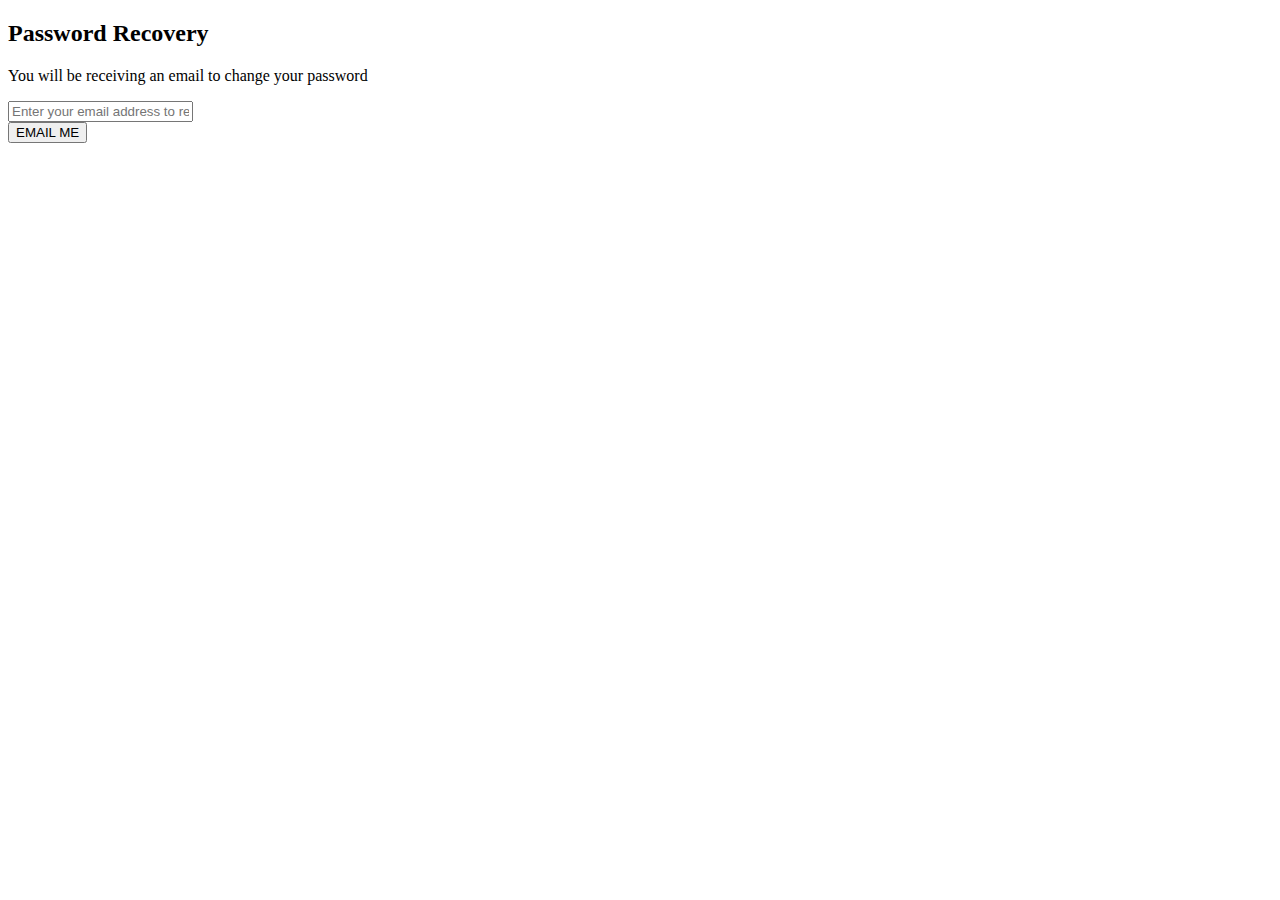
<file: templates/forgot.html>
<!DOCTYPE html>
<html lang="en" dir="ltr">
  <head>
    <meta charset="utf-8">
    <title>Recover password</title>
    <link rel="stylesheet" href="../static/main.css">
  </head>
  <body>
    <div class="container">
      <h2>Password Recovery</h2>
      <p>You will be receiving an email to change your password</p>
      <form class="login" action="index.html" method="post">
        <input placeholder="Enter your email address to recover" type="email" name="email_name" required><br>
        <button type="submit" name="login">EMAIL ME</button>
    </div>

  </body>
</html>
</file>
<file: static/main.css>
<link href="https://fonts.googleapis.com/css2?family=Bad+Script&family=Kalam:wght@300&display=swap" rel="stylesheet" type="text/css">
.jumbotron.jumbotron-fluid.jumbo-index{
  font-family: Kalam, cursive;
}
.navbar.navbar-expand-lg.navbar-dark{
  font-family: Kalam, cursive;
    background-color: #000000;
}
.sr-only{

}
.login-back{
  background-color: #000000;
  margin-top: 60%;
  margin-left: -50%;
  width: 500px;
  height: 500px;
}
.btn.signin-btn.btn-lg.index-search{
  background-color: #00D8FF;
  width: 20%;
  margin-bottom: 2px;

}
.btn.signin-btn.btn-lg.index-search1{
  background-color: #00D8FF;
  width: 20%;
  margin-top: 6px;
  margin-left: -65px;

}
.table.table-rev{
  color: #FFFFFF;
}
.radio-inline.rating{
padding: 15px 10px 5px 5px;
}
.content{
  color: #FFFFFF;
  background-color: #000000;
}
h2.nyc{
  font-size: 45px;
  margin-left: 32rem;
  text-align: center;
  background-color: #000000;
  width: 90px;
  color: #FFFFFF;
}
.review{
  margin: auto;
  font-family: Kalam, cursive;
  margin-top: 4rem;
  margin-right: 5rem;
  padding: 40px 10px 20px;
  color: #FFFFFF;
  background-color: #000000;
}
.navbar-dark .navbar-nav .active > .nav-link{
  background-color: #00D8FF;
}
.col-sm-12.col-md-6.bullet-point{
  text-align: center;

  font-size: 23px;
  font-family: Kalam, cursive;
}
.rounded.mx-auto.d-block.solo-img{
  width:300px;
  height:auto;
  margin-top: 60px;
}
.navbar-brand.index-logo{
    color: #00D8FF;
    font-family: 'Bad Script', cursive;
}
.display-4.index-welcome{
    text-align: left;
    font-family: 'Bad Script', cursive;
    color:#00D8FF;

}
.form-control.form-control-lg.index-input{
  width: 25rem;
  margin-top: 5px;
}
.col.pic-left{
  background-image: url("../static/images/left_nyc_skyline.png");
  background-position: center;
  background-repeat: no-repeat;
  background-size: cover;
  background-size: 100% auto;
  height: 380px;
   width: 100%;
}
.col.pic-right{
  background-image: url("../static/images/right_nyc_skyline.png");
  background-position: center;
  background-repeat: no-repeat;
  background-size: cover;
  background-size: 100% auto;
  height: 380px;
   width: 100%;
}
#carouselControls{
  margin-top: 20px;
  box-shadow: .5px .5px 5px rgba(0, 0, 0, .5);
}
.col-sm-12.col-md-6.show-all{
  font-family: Kalam, cursive;
  padding: 40px 0px 20px;
  box-shadow: 2px 2px 5px rgba(0, 0, 0, .5);
}
.dash-user{
  padding-top: 20px;
  text-align: center;
  font-family: Kalam, cursive;
}
.col.index-back1{

  background-color: #000000;
}
.carousel-inner > .carousel-item > img {
  width:640px;
  height:360px;
}
.float-left.mr-2.rounded.all-items{
  width:250px;
  height:250px;
  margin-left:6rem;
}
.mess-log{
    padding-top: 20px;
    font-family: Kalam, cursive;
    text-align: center;

}
.container-review{
  padding-top: 20px;
  font-family: Kalam, cursive;
  text-align: center;
}
.signin-body {
  background-image: url("../static/Untitled.png");
  background-size: 100% auto;
  background-repeat: no-repeat;

}
.container.signin-container {
  margin-top: 30%;
  margin-left: 15%;

}
.container.signup-container {
  margin-top: 24%;
  margin-left: -8%;

}
.card.contact-card{
  margin-top: 50px;
  box-shadow: .5px .5px 5px rgba(0, 0, 0, .5);
  font-family: Kalam, cursive;
}

.container.contact-info{
  margin-top: 10px;
  text-align: center;
  color: #FFFFFF;
  background-color: #000000;
  font-family: Kalam, cursive;
}
h1.log-log{
  text-align: center;
  color: #00D8FF;
  font-size: 70px;
  font-family: 'Bad Script', cursive;
}
h1.sig-sig{
  text-align: center;
  color: #00D8FF;
  font-size: 70px;
  font-family: 'Bad Script', cursive;
}
.card.signin-card {
  width: 70%;
  padding: 40px 0px 20px;
  background-color: #FFFFFF;
  box-shadow: 2px 2px 5px rgba(0, 0, 0, .5);
  -webkit-box-shadow: 2px 2px 5px rgba(0, 0, 0, .5);
  -moz-box-shadow: 2px 2px 5px rgba(0, 0, 0, .5);
}
.form-control.login-user{
  box-shadow: .5px .5px 5px rgba(0, 0, 0, .5);
}
.form-control.login-user.contact-input{
  margin-left: 53px;
  width: 25rem;
}
.form-control.login-user.contact-text{
  margin-right:auto;
  margin-left:auto;
  width: 30rem;
}
img.signin-img {
  padding: 0 2rem 2rem;
  margin: auto;
  display: block;
  width: 50%;
}
form.signin-form {
  max-width: 350px;
  margin: auto;
}
button.signin-btn {
  color: #FFFFFF;
  background-color: #00D8FF;
  width: 100%;
}
button.btn-outline-success{
  color: #00D8FF;
  border-color: #00D8FF;
}
button.btn-outline-success:hover{
  background-color: #00D8FF;
  border-color: #00D8FF;
}
button.new-place{
  color: #00D8FF;
  border-color: #00D8FF;

}
.button-review{
  padding: 9px;
}
.contact-send{
  padding-bottom: 10px;
  width: 20%;
  margin:auto;
}
.review_place{

}
.jumbotron.jumbotron-fluid.jumbo-index {
  background: none;
  text-align: center;
  font-family: Kalam, cursive;
  flex-direction: row;
}
.row.index-search{
  padding-top: 6rem;
  height: 250px;
  background-color: #000000;
  color: #FFFFFF;
  font-family: 'Bad Script', cursive;
}
.nav-item.add-right{
  float:right;
}
.about_me{
  text-align: center;
  font-family: Kalam, cursive;
  padding: 40px 0px 20px;
  box-shadow: 2px 2px 5px rgba(0, 0, 0, .5);
}
img.alex{
  width: 250px;
  height: auto;
}
</file>
